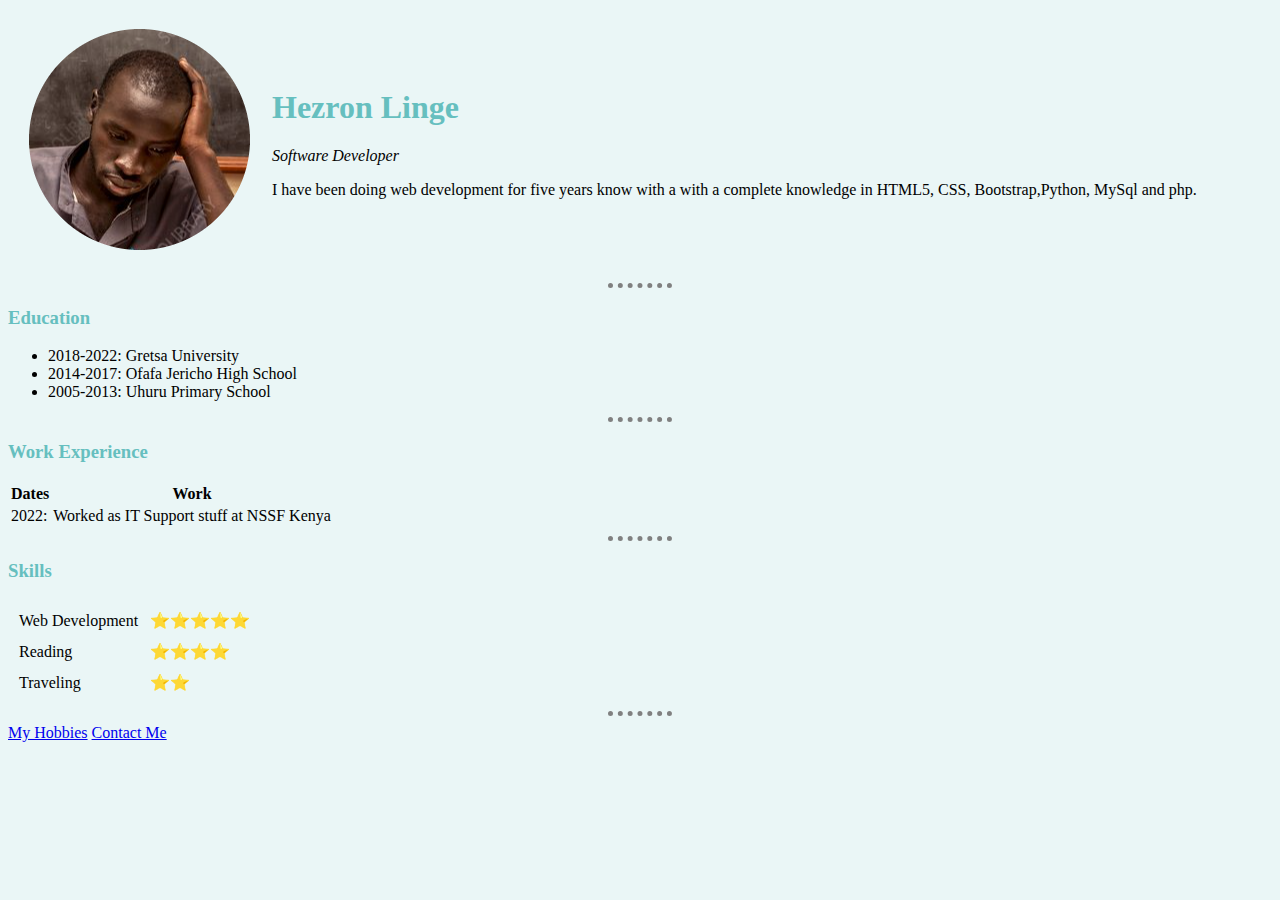
<file: index.html>
<!DOCTYPE html>
<html lang="en">

<head>
    <meta charset="UTF-8">
    <meta http-equiv="X-UA-Compatible" content="IE=edge">
    <meta name="viewport" content="width=device-width, initial-scale=1.0">
    <title> Hezron's Personal Site</title>
    <link rel="stylesheet" href="css/style.css">

</head>

<body>
    <table cellspacing="20">
        <tr>
            <td><img src="student5-modified.png"></td>
            <td>
                <h1>Hezron Linge</h1>
                <p><em>Software Developer</em></p>
                <p>I have been doing web development for five years know with a with a complete knowledge in HTML5, CSS, Bootstrap,Python, MySql and php.
                </p>
            </td>
        </tr>
    </table>
    <hr>
    <h3>Education</h3>
    <ul>
        <li>2018-2022: Gretsa University</li>
        <li>2014-2017: Ofafa Jericho High School</li>
        <li>2005-2013: Uhuru Primary School</li>
    </ul>
    <hr>
    <h3>Work Experience</h3>
    <table>
        <thead>
            <tr>
                <th>Dates</th>
                <th>Work</th>
            </tr>
        </thead>
        <tbody>
            <tr>
                <td>2022: </td>
                <td>Worked as IT Support stuff at NSSF Kenya</td>
            </tr>
        </tbody>
    </table>
    <hr>
    <h3>Skills</h3>
    <table cellspacing="10">
        <tr>
            <td>Web Development</td>
            <td>⭐⭐⭐⭐⭐</td>
        </tr>
        <tr>
            <td>Reading</td>
            <td>⭐⭐⭐⭐</td>
        </tr>
        <tr>
            <td>Traveling</td>
            <td>⭐⭐</td>
        </tr>
    </table>
    <hr>
    <a href="hobbies.html">My Hobbies</a>
    <a href="contact.html">Contact Me</a>
</body>

</html>
</file>
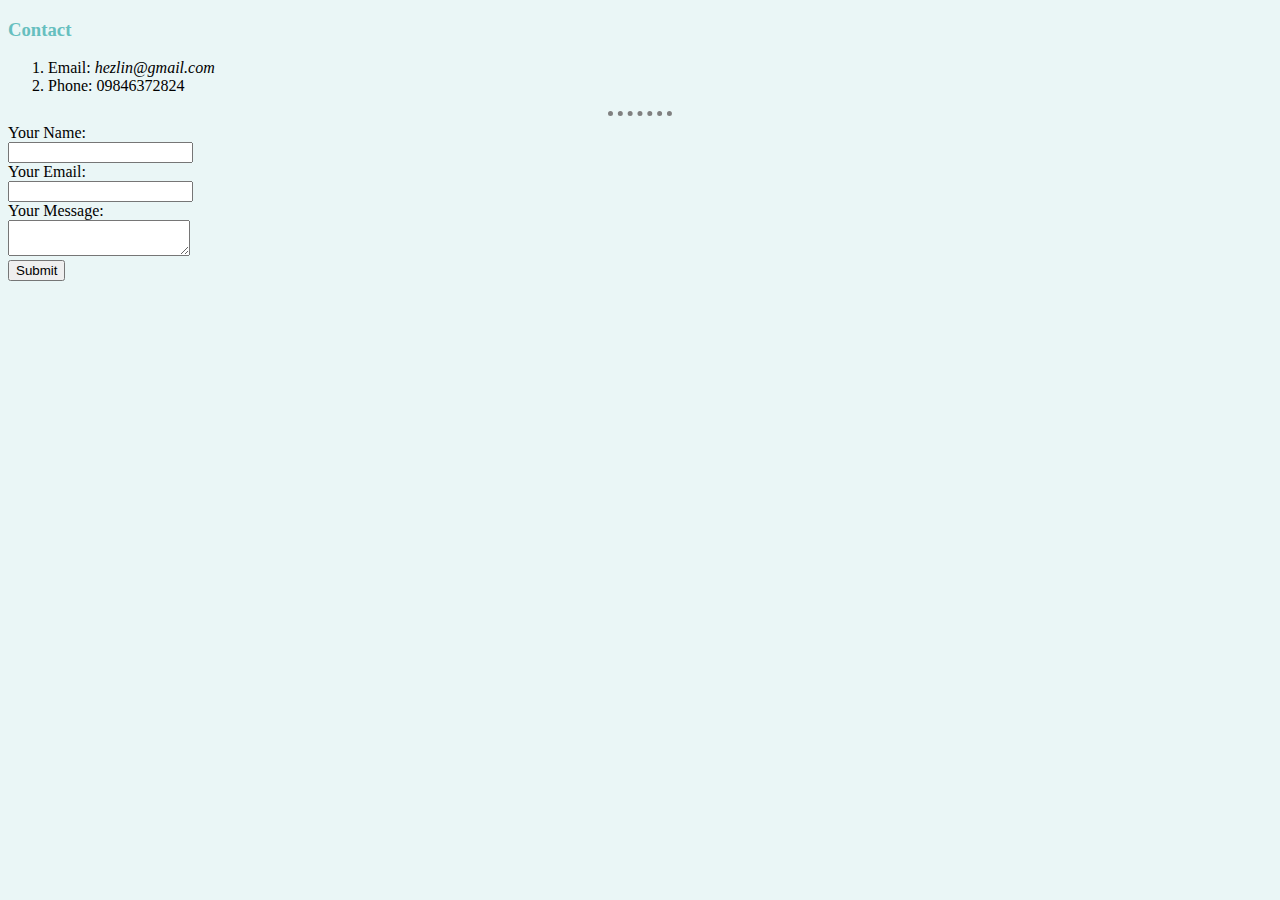
<file: contact.html>
<!DOCTYPE html>
<html lang="en">

<head>
    <meta charset="UTF-8">
    <meta http-equiv="X-UA-Compatible" content="IE=edge">
    <meta name="viewport" content="width=device-width, initial-scale=1.0">
    <title>Contact Me</title>
    <link rel="stylesheet" href="css/style.css">
</head>

<body>
    <h3>Contact</h3>
    <ol>
        <li>Email: <em>hezlin@gmail.com</em></li>
        <li>Phone: 09846372824</li>
    </ol>
    <hr>
    <form action="mailto:masilahezron22@gmail.com" method="post" enctype="text/plain">
        <label>Your Name: </label><br>
        <input type="text" name="yourName" value=""><br>
        <label>Your Email: </label><br>
        <input type="email" name="yourEmail" value=""><br>
        <label>Your Message: </label><br>
        <textarea name="yourMessage" row="10" col="30"></textarea><br>
        <input type="submit" name="">
    </form>
</body>

</html>
</file>
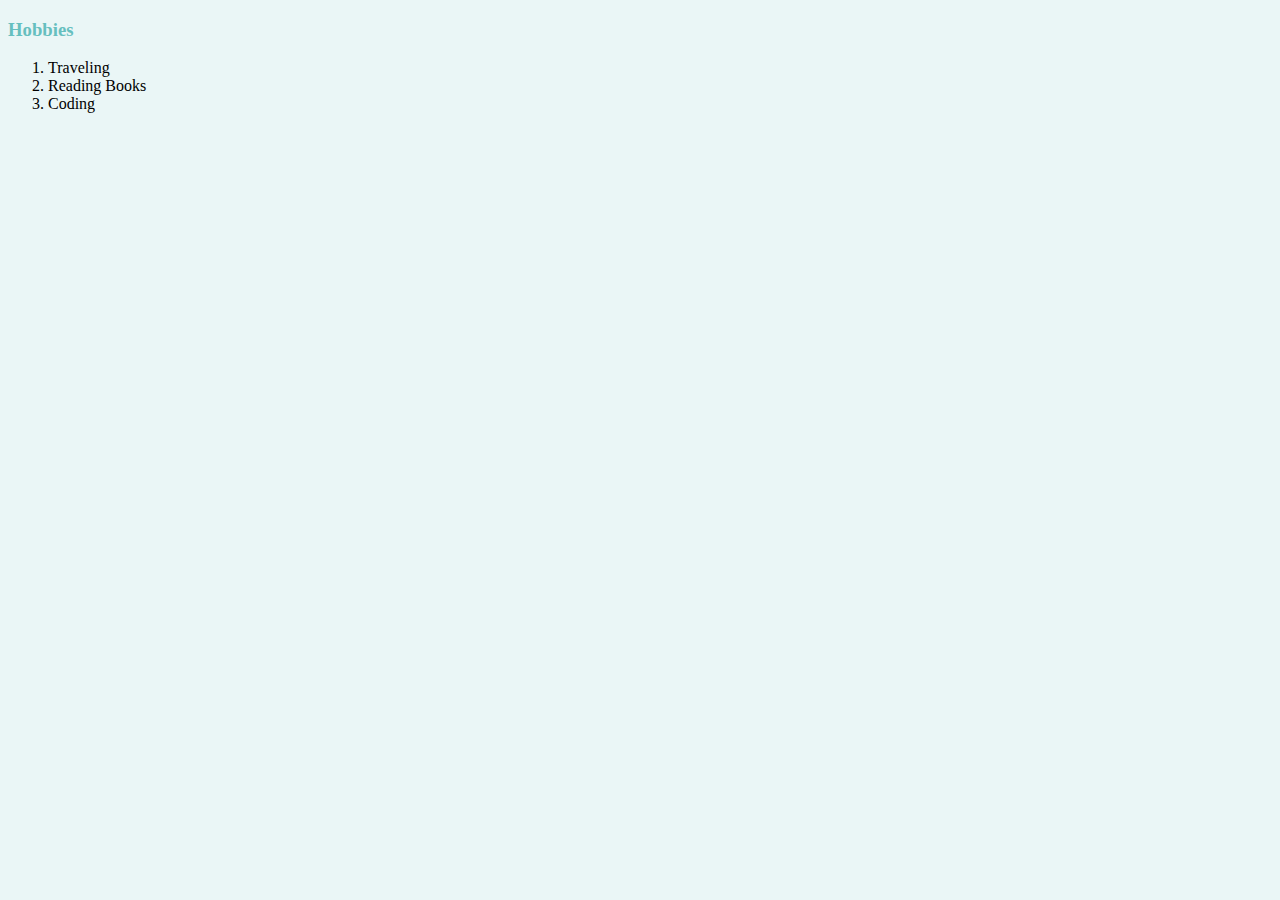
<file: hobbies.html>
<!DOCTYPE html>
<html lang="en">

<head>
    <meta charset="UTF-8">
    <meta http-equiv="X-UA-Compatible" content="IE=edge">
    <meta name="viewport" content="width=device-width, initial-scale=1.0">
    <title>My Hobbies</title>
    <link rel="stylesheet" href="css/style.css">
</head>

<body>
    <h3>Hobbies</h3>
    <ol>
        <li>Traveling</li>
        <li>Reading Books</li>
        <li>Coding</li>
    </ol>
</body>

</html>
</file>
<file: css/style.css>
body {
    background-color: #eaf6f6;
}

hr {
    border-style: none;
    border-bottom-style: dotted;
    width: 5%;
    border-color: grey;
    border-width: 5px;
}

h1,
h3 {
    color: #66bfbf;
}
</file>
